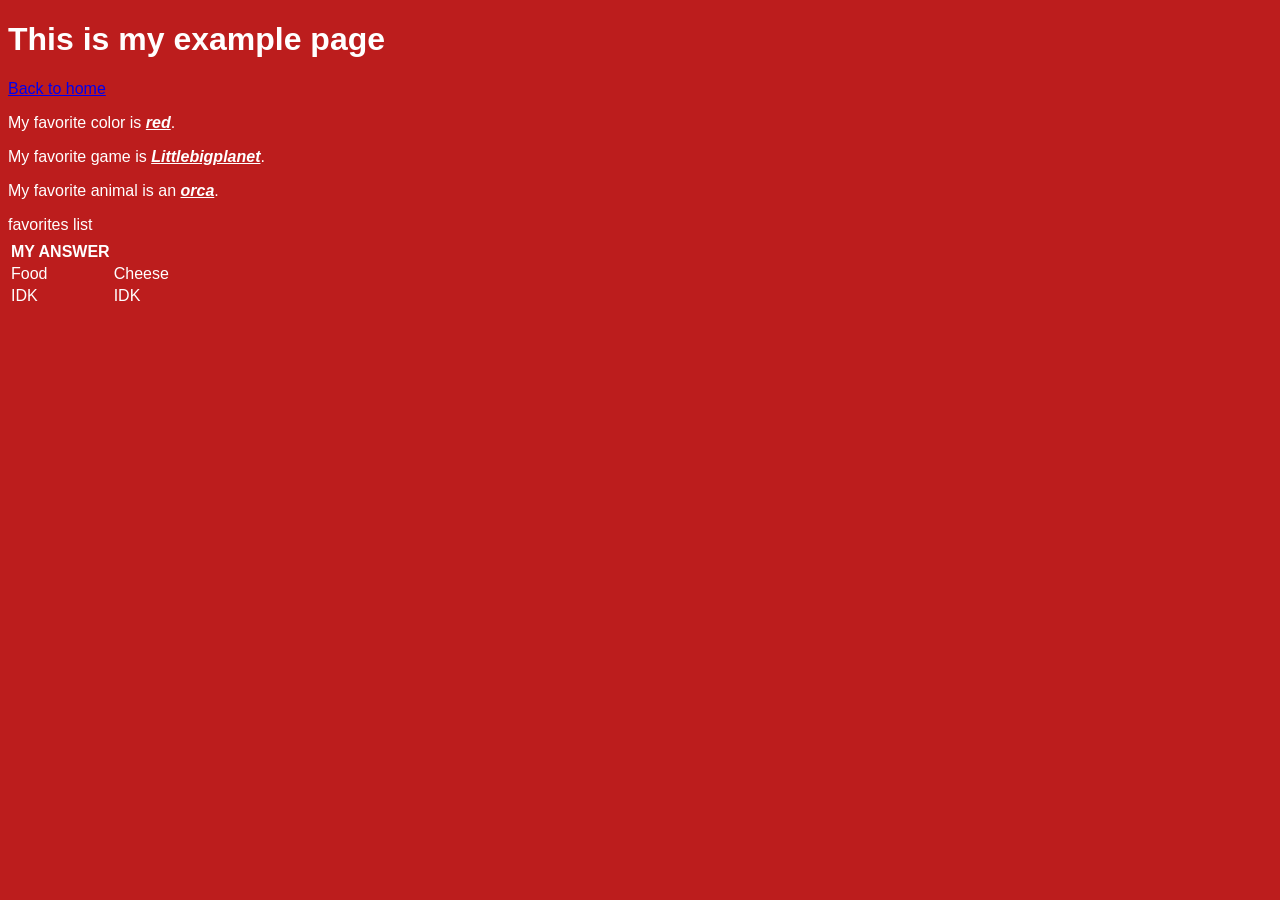
<file: example copy2.html>
<!DOCTYPE html>
<html>
<head>
  <title>Example Page</title>
  <link rel="stylesheet" href="style.css">
</head>
<body>
  <h1>This is my example page</h1>
  <p><a href="index.html">Back to home</a></p>
    <p>My favorite color is <b><i><u>red</u></i></b>.</p>
      <p>My favorite game is <b><u><i>Littlebigplanet</u></i></u></b>.</p>
        <p>My favorite animal is an <b><u><i>orca</i></u></b>.</p>
        <table><th><tr>favorites list</tr></th>
        <th>MY ANSWER</th>
        <tr><td>Food</td><td>Cheese</td></tr>
        <tr><td>IDK</td><td>IDK</td></tr></table>
</body>
</html>
</file>
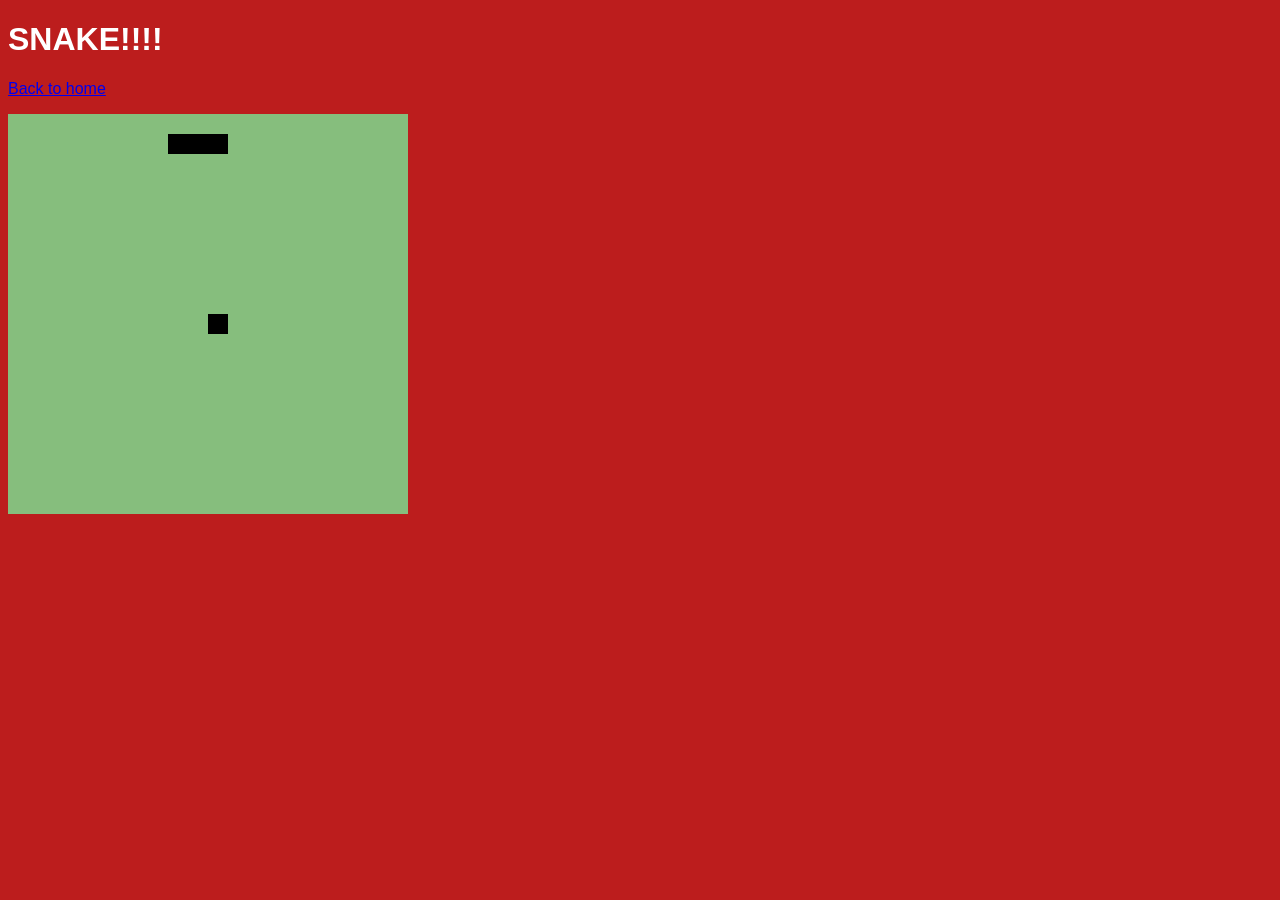
<file: SNAKE.html>
<!DOCTYPE html>
<html>
<head>
  <title>Snake</title>
  <link rel="stylesheet" href="style.css">
</head>
<body>
  <h1>SNAKE!!!!</h1>
  <p><a href="index.html">Back to home</a></p>
  <canvas id="gameCanvas" width="400" height="400"></canvas>

  <script>
    // --- SETUP ---
    var canvas = document.getElementById("gameCanvas");
    var ctx = canvas.getContext("2d");

    // --- GAME STATE ---
    var snake = { x: 20, y: 20 };
    var dx = 20;                  
    var dy = 0;                   
    var body = [];                
    var snakeLength = 3;          
    var apple = { x: 200, y: 200 };

    // --- DRAWING FUNCTION ---
    function drawBoard() {
      ctx.fillStyle = "#86be7d";
      ctx.fillRect(0, 0, 400, 400);

      ctx.fillStyle = "black";
      ctx.fillRect(apple.x, apple.y, 20, 20);

      ctx.fillStyle = "black";
      ctx.fillRect(snake.x, snake.y, 20, 20);
      
      for (var i = 0; i < body.length; i++) {
        ctx.fillRect(body[i].x, body[i].y, 20, 20);
      }
    }

    var timer = setInterval(step, 100);

    // --- MAIN GAME LOOP ---
    function step() {
      // 1. Move the snake head
      snake.x = snake.x + dx;
      snake.y = snake.y + dy;

      // 2. Wrap around screen edges
      if (snake.x > 380) { snake.x = 0; }
      if (snake.x < 0) { snake.x = 380; }
      if (snake.y > 380) { snake.y = 0; }
      if (snake.y < 0) { snake.y = 380; }

      // 3. Track the body
      body.push({ x: snake.x, y: snake.y });
      while (body.length > snakeLength) {
        body.shift();
      }

      // 4. Check for Apple Collision
      if (
        snake.x < apple.x + 20 &&
        snake.x + 20 > apple.x &&
        snake.y < apple.y + 20 &&
        snake.y + 20 > apple.y
      ) {
        snakeLength = snakeLength + 1; 
        apple.x = Math.floor(Math.random() * 20) * 20;
        apple.y = Math.floor(Math.random() * 20) * 20;
      }

      // 5. Check for Game Over (Self Collision)
      for (var i = 0; i < body.length - 1; i++) {
        if (body[i].x === snake.x && body[i].y === snake.y) {
          // INSTEAD of stopping the game, we reset all variables to their starting state
          snake = { x: 20, y: 20 };
          dx = 20;
          dy = 0;
          body = [];
          snakeLength = 3;
          apple = { x: 200, y: 200 };
          
          return; // Exit this frame early so it starts clean on the next tick
        }
      }

      // 6. Draw the updated state to the screen
      drawBoard();
    }

    // --- CONTROLS ---
    document.addEventListener("keydown", function(event) {
      if (event.key === "ArrowRight") {
        dx = 20;
        dy = 0;
      }
      if (event.key === "ArrowLeft") {
        dx = -20;
        dy = 0;
      }
      if (event.key === "ArrowUp") {
        dx = 0;
        dy = -20;
      }
      if (event.key === "ArrowDown") {
        dx = 0;
        dy = 20;
      }
    });
  </script>
</body>
</html>
</file>
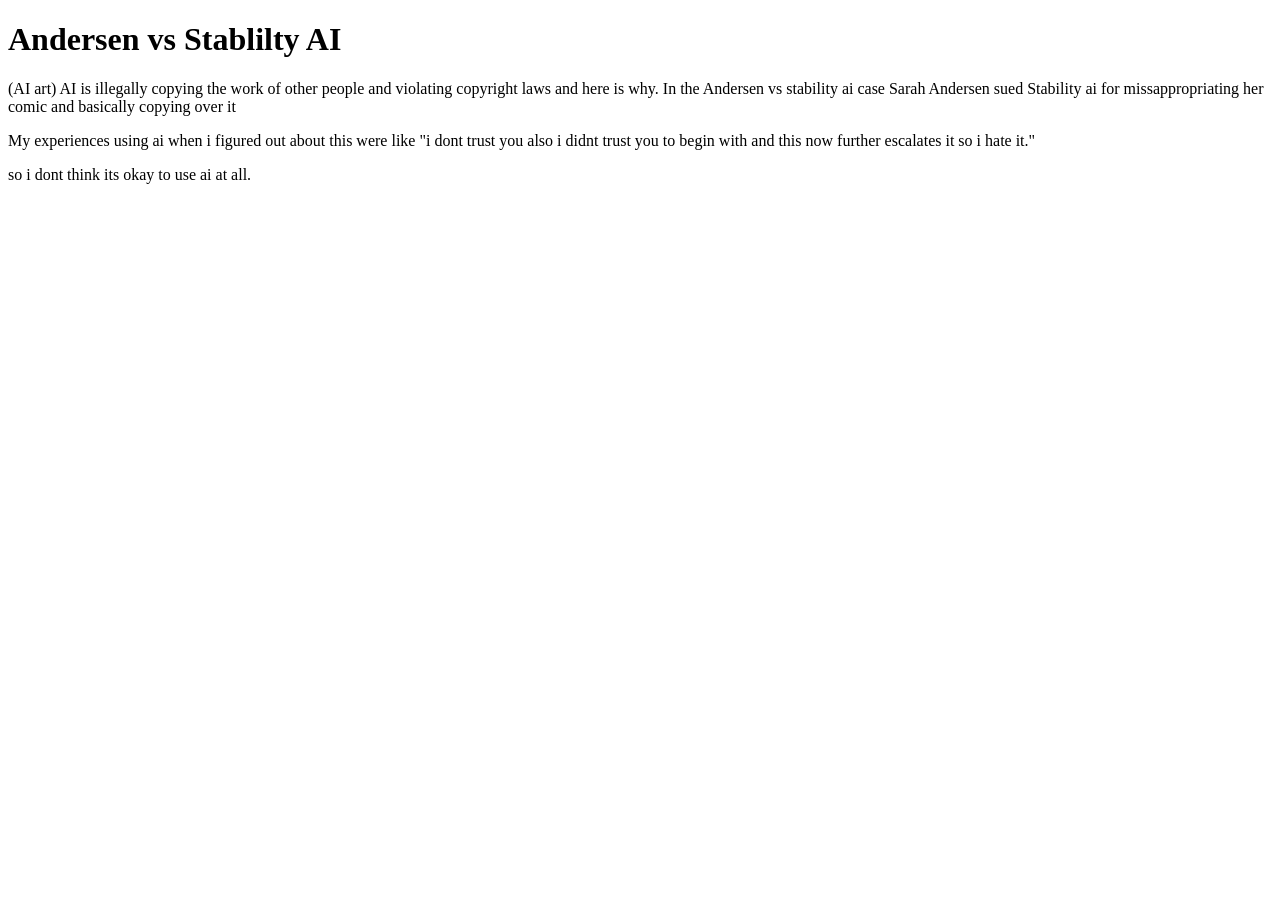
<file: week05-ai.html>
<!DOCTYPE html>
<head>
    <title>AI is terrible </title>
</head>
<body>
    <h1>Andersen vs Stablilty AI</h1>
    <p>(AI art) AI is illegally copying the work of other people and violating copyright laws and here is why. In the Andersen vs stability ai case Sarah Andersen sued Stability ai for missappropriating her comic and basically copying over it</p>
    <p>My experiences using ai when i figured out about this were like "i dont trust you also i didnt trust you to begin with and this now further escalates it so i hate it."</p>
    <p>so i dont think its okay to use ai at all.</p>
</body>
</file>
<file: style.css>
body {
    color: #ffffff;
    background-color:#bc1d1d;
    font-family: Arial, Helvetica, sans-serif;
}

.my-hobbies { color: rgb(22, 22, 167);
border: 4px solid black;
padding: auto;
margin: auto;
width: 300px;
}
#my-page {font-size: 48px; color:rgb(140, 0, 255);}
#name-of-me {
    color: darkblue;
    font-size: 100px;
}
.favorites-list {
    margin-bottom: 40px;
}

#mytable {
margin-bottom: 40px;
padding: 10px;
border: 4px solid black;
}
#top-banner {
    text-align: center;
    width: 900px;
}
</file>
